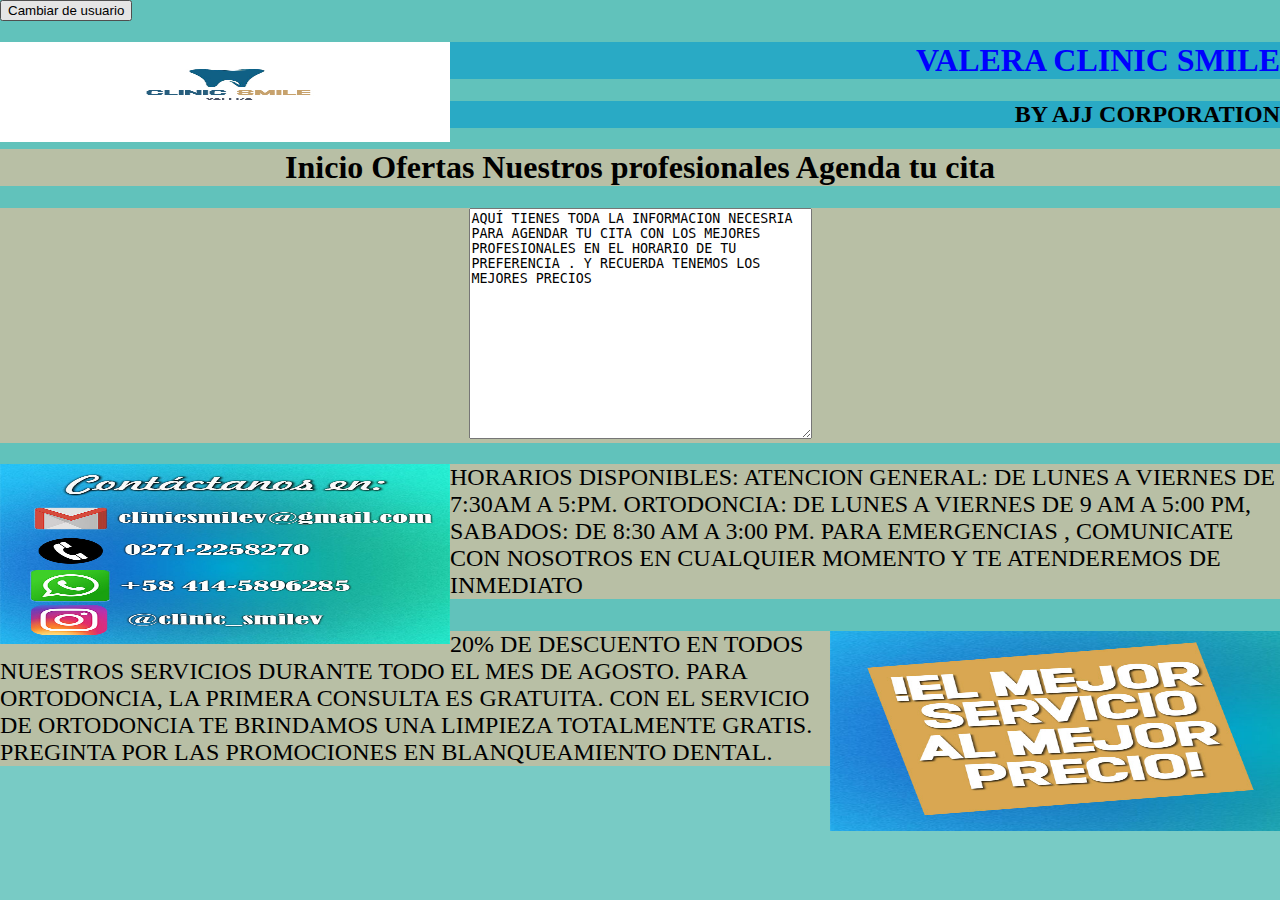
<file: Unidad 3 Proyecto/Agenda tu cita/index.html>
<!DOCTYPE html>
<html lang="en">
<head>
    <meta charset="UTF-8">
    <meta http-equiv="X-UA-Compatible" content="IE=edge">
    <meta name="viewport" content="width=device-width, initial-scale=1.0">
    <title>AGENDA TU CITA</title>
    <link rel="stylesheet" href="CSS/styles.css">
</head>
<button>Cambiar de usuario</button>
<body>
   
       <header >
       <img src="imagenes/logo.jpg" align="left" width="450" height="100" >
        <h1  class="titulo1">  VALERA CLINIC SMILE  <h2 class="titulo2"> BY AJJ  CORPORATION  </h2> </h1>
        <h1 class="botones" border="4"  align="center" >  Inicio Ofertas  Nuestros profesionales Agenda tu cita  </h1> 
       </header>

       <section class="fff" align="center" >
           
        <textarea   name="" id="" cols="40" rows="15"   >AQUÍ TIENES TODA LA INFORMACION NECESRIA PARA AGENDAR TU CITA CON LOS MEJORES PROFESIONALES EN EL HORARIO DE TU PREFERENCIA . Y RECUERDA TENEMOS LOS MEJORES PRECIOS</textarea>

       </section  >

       <section class="fgh" >
        <h1 > </h1>
        <img src="imagenes/agenda1.jpg" align="left" width="450" height="180" >
        <td  align="right"   <p> <font size="5"> HORARIOS DISPONIBLES: ATENCION GENERAL: DE LUNES A VIERNES DE 7:30AM A 5:PM. ORTODONCIA: DE LUNES A VIERNES DE 9 AM A 5:00 PM, SABADOS: DE 8:30 AM A 3:00 PM. PARA EMERGENCIAS , COMUNICATE CON NOSOTROS EN CUALQUIER MOMENTO Y TE ATENDEREMOS DE INMEDIATO </td> 

        </section  >
       
        <nav class="fgi" >
            <h1 > </h1>
            <img src="imagenes/agenda2.jpg" align="right" width="450" height="200" >
            
        <td align="left"   <p> <font size="5"> 20% DE DESCUENTO EN TODOS NUESTROS SERVICIOS DURANTE TODO EL MES DE AGOSTO. PARA ORTODONCIA, LA PRIMERA CONSULTA ES GRATUITA. CON EL SERVICIO DE ORTODONCIA TE BRINDAMOS UNA LIMPIEZA TOTALMENTE GRATIS. PREGINTA POR LAS PROMOCIONES EN BLANQUEAMIENTO DENTAL. </td> 
        
        </nav>
       
       
 

       
    
       
    
        <script src="scripts/main.js"></script>
</body>
</html>
</file>
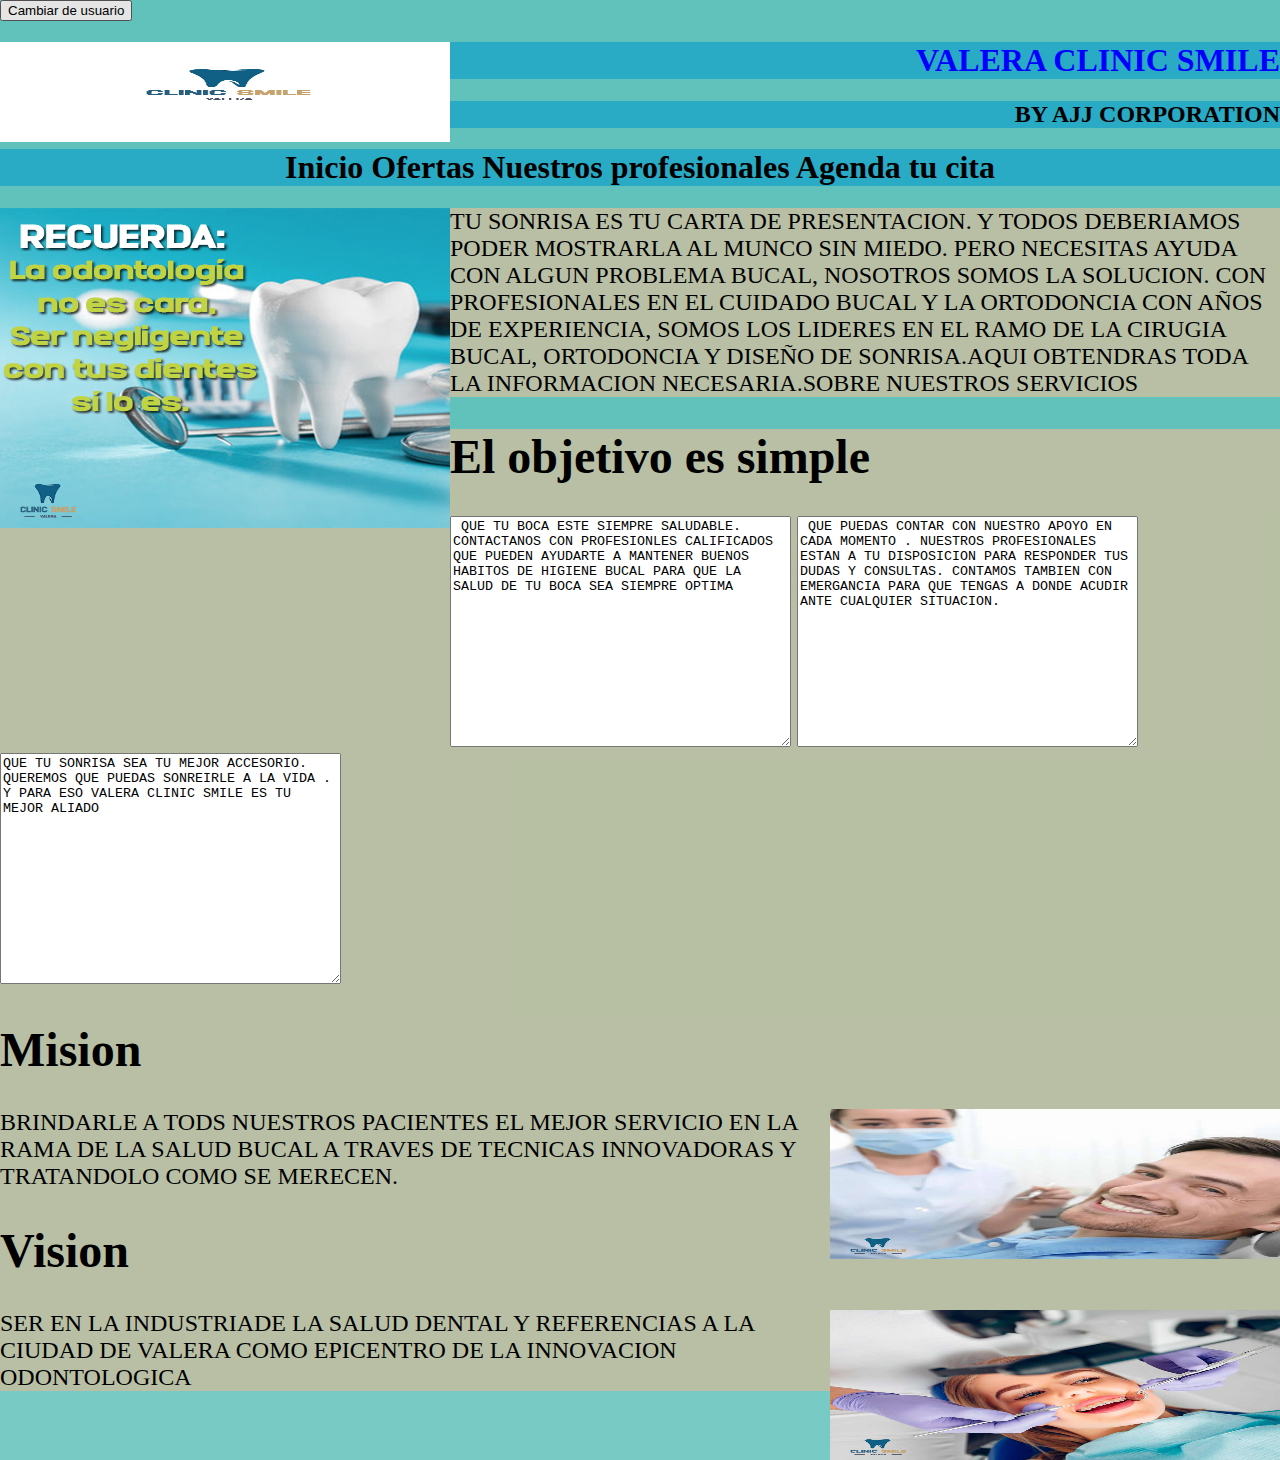
<file: Unidad 3 Proyecto/Principal/index.html>
<!DOCTYPE html>
<html lang="en">
<head>
    <meta charset="UTF-8">
    <meta http-equiv="X-UA-Compatible" content="IE=edge">
    <meta name="viewport" content="width=device-width, initial-scale=1.0">
    <title>PRINCIPAL</title>
    <link rel="stylesheet" href="CSS/styles.css">
</head>
<button>Cambiar de usuario</button>
<body>
   
       <header >
       <img src="imagenes/logo.jpg" align="left" width="450" height="100" >
        <h1  class="titulo1">  VALERA CLINIC SMILE  <h2 class="titulo2"> BY AJJ  CORPORATION  </h2> </h1>
        <h1 class="botones" border="4"  align="center" >  Inicio Ofertas  Nuestros profesionales Agenda tu cita  </h1> 
       </header>

       <section class="abc">
        <img src="imagenes/princi2.jpg" align="left" width="450" height="320" >
        <td align="right"   <p> <font size="5"> TU SONRISA ES TU CARTA DE PRESENTACION. Y TODOS DEBERIAMOS PODER MOSTRARLA AL MUNCO SIN MIEDO. PERO NECESITAS AYUDA CON ALGUN PROBLEMA BUCAL, NOSOTROS SOMOS LA SOLUCION. CON PROFESIONALES EN EL CUIDADO BUCAL Y LA ORTODONCIA CON AÑOS DE EXPERIENCIA, SOMOS LOS LIDERES EN EL RAMO DE LA CIRUGIA BUCAL, ORTODONCIA Y DISEÑO DE SONRISA.AQUI OBTENDRAS TODA LA INFORMACION NECESARIA.SOBRE NUESTROS SERVICIOS </td> 
       </section>

       <section class="bcd">
           <h1 > El objetivo es simple </h1>
           <textarea  align="center"  name="" id="" cols="40" rows="15"> QUE TU BOCA ESTE SIEMPRE SALUDABLE. CONTACTANOS CON PROFESIONLES CALIFICADOS QUE PUEDEN AYUDARTE A MANTENER BUENOS HABITOS DE HIGIENE BUCAL PARA QUE LA SALUD DE TU BOCA SEA SIEMPRE OPTIMA</textarea>
           <textarea  align="center"  name="" id="" cols="40" rows="15"> QUE PUEDAS CONTAR CON NUESTRO APOYO EN CADA MOMENTO . NUESTROS PROFESIONALES ESTAN A TU DISPOSICION PARA RESPONDER TUS DUDAS Y CONSULTAS. CONTAMOS TAMBIEN CON EMERGANCIA PARA QUE TENGAS A DONDE ACUDIR ANTE CUALQUIER SITUACION.</textarea>
           <textarea  align="center"  name="" id="" cols="40" rows="15">QUE TU SONRISA SEA TU MEJOR ACCESORIO. QUEREMOS QUE PUEDAS SONREIRLE A LA VIDA . Y PARA ESO VALERA CLINIC SMILE ES TU MEJOR ALIADO</textarea>

           <h1 > Mision </h1>
           <img src="imagenes/princi1.jpg" align="right" width="450" height="150" >
           <td align="left"   <p> <font size="5"> BRINDARLE A TODS NUESTROS PACIENTES EL MEJOR SERVICIO EN LA RAMA DE LA SALUD BUCAL A TRAVES DE TECNICAS INNOVADORAS Y TRATANDOLO COMO SE MERECEN. </td> 
   
            <h1 > Vision </h1>
            <img src="imagenes/princi3.jpg" align="right" width="450" height="150" >
            <td align="left"   <p> <font size="5"> SER EN LA INDUSTRIADE LA SALUD DENTAL Y REFERENCIAS A LA CIUDAD DE VALERA COMO EPICENTRO DE LA INNOVACION ODONTOLOGICA </td> 
 

       
    
       
                
                <script src="scripts/main.js"></script>
</body>
</html>
</file>
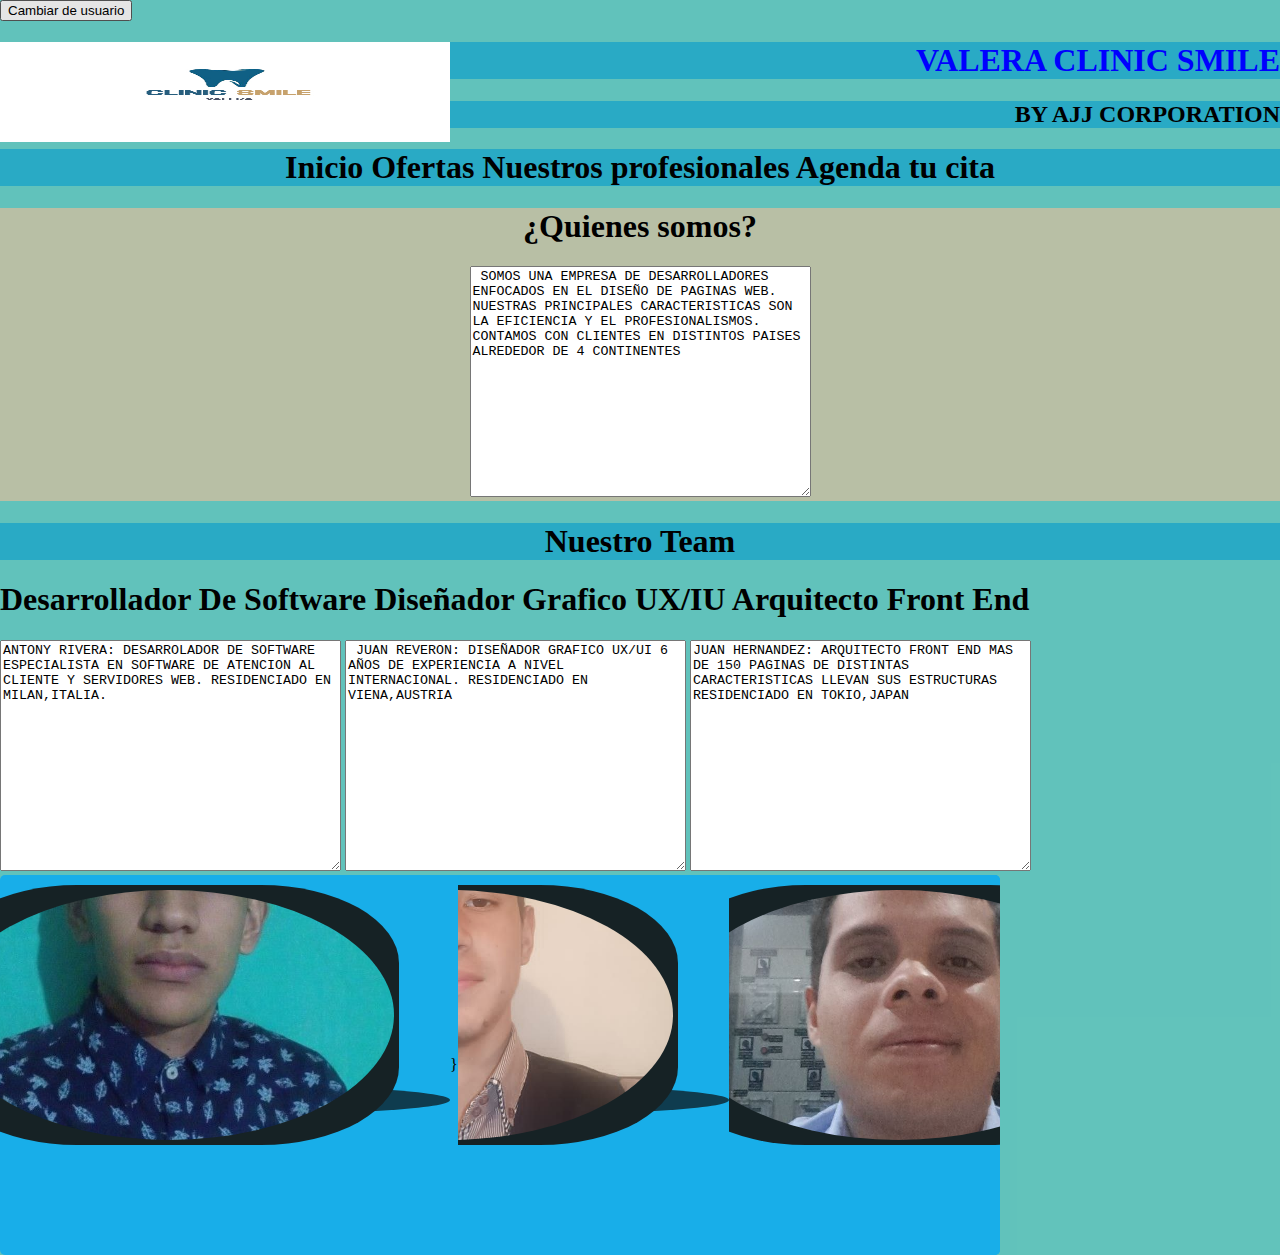
<file: Unidad 3 Proyecto/Tam Desarrolladores/index.html>
<!DOCTYPE html>
<html lang="en">
<head>
    <meta charset="UTF-8">
    <meta http-equiv="X-UA-Compatible" content="IE=edge">
    <meta name="viewport" content="width=device-width, initial-scale=1.0">
    <title>Team Desarrolladores</title>
    <link rel="stylesheet" href="CSS/styles.css">
</head>
<button>Cambiar de usuario</button>
<body>

       <header >
       <img src="imagenes/logo.jpg" align="left" width="450" height="100" >
        <h1  class="titulo1">  VALERA CLINIC SMILE  <h2 class="titulo2"> BY AJJ  CORPORATION  </h2> </h1>
        <h1 class="boton" border="4"  align="center" >  Inicio Ofertas  Nuestros profesionales Agenda tu cita  </h1> 
       </header>

       <section align="center" class="des">
       <h1 align="center"> ¿Quienes somos? </h1>
       <textarea  align="center"  name="" id="" cols="40" rows="15"> SOMOS UNA EMPRESA DE DESARROLLADORES ENFOCADOS EN EL DISEÑO DE PAGINAS WEB. NUESTRAS PRINCIPALES CARACTERISTICAS SON LA EFICIENCIA Y EL PROFESIONALISMOS. CONTAMOS CON CLIENTES EN DISTINTOS PAISES ALREDEDOR DE 4 CONTINENTES </textarea>

       </section>

       <section class="team" >
           <h1 align="center"> Nuestro Team</h1>
       </section>

      <h1> Desarrollador De Software  Diseñador Grafico UX/IU   Arquitecto Front End</h1>  <textarea  align="center"  name="" id="" cols="40" rows="15">ANTONY RIVERA: DESARROLADOR DE SOFTWARE ESPECIALISTA EN SOFTWARE DE ATENCION AL CLIENTE Y SERVIDORES WEB. RESIDENCIADO EN MILAN,ITALIA. </textarea>
           <textarea  align="center"  name="" id="" cols="40" rows="15"> JUAN REVERON: DISEÑADOR GRAFICO UX/UI 6 AÑOS DE EXPERIENCIA A NIVEL INTERNACIONAL. RESIDENCIADO EN VIENA,AUSTRIA</textarea>
           <textarea  align="center"  name="" id="" cols="40" rows="15">JUAN HERNANDEZ: ARQUITECTO FRONT END MAS DE 150 PAGINAS DE DISTINTAS CARACTERISTICAS LLEVAN SUS ESTRUCTURAS RESIDENCIADO EN TOKIO,JAPAN </textarea>

     <div  class="card"  >
           
        <div  class="head">
         <div  class="circle"></div>
         
         <div class="img">
         <img src="imagenes/antonyr.jpg" alt="">
         </div>
         
        </div>}

        <div  class="card"  >
           
            <div  class="head">
             <div  class="circle"></div>
             
             <div class="img">
             <img src="imagenes/juanr.jpg" alt="">
             </div>
             
            </div>
         
           
            <div  class="card"  >
           
                <div  class="head">
                 <div  class="circle"></div>
                 
                 <div class="img">
                 <img src="imagenes/juanh.jpg" alt="">
                 </div>
                 
                </div>
        
    
        </div>
       

    </div>

  
     

    
     

        
    <script src="scripts/main.js"></script>
    </body>
    
</html>
</file>
<file: Unidad 3 Proyecto/Agenda tu cita/CSS/styles.css>
html, body {
    margin: 0px;
    background-color: rgba(93, 193, 185, 0.83);
}

.titulo1 {
    text-align: right;
    color: blue;
    background-color: rgba(14, 158, 202, 0.67);
    
}

.titulo2 {
    text-align: right;
    color: black;
    background-color: rgba(14, 158, 202, 0.67);
}

.logo {
    position: left;
   }

   
   .botones {
    background-color: rgba(226, 190, 153, 0.67);

}
   
.fgh {
    background-color: rgba(226, 190, 153, 0.67);
}
.fgi {
    background-color: rgba(226, 190, 153, 0.67);
}

.fff {
    background-color: rgba(226, 190, 153, 0.67);
}
</file>
<file: Unidad 3 Proyecto/Principal/CSS/styles.css>
html, body {
    margin: 0px;
    background-color: rgba(93, 193, 185, 0.83);
}

.titulo1 {
    text-align: right;
    color: blue;
    background-color: rgba(14, 158, 202, 0.67);
    
}

.titulo2 {
    text-align: right;
    color: black;
    background-color: rgba(14, 158, 202, 0.67);
}

.logo {
    position: left;
   }

   .abc {
    background-color: rgba(226, 190, 153, 0.67);;
   }

   
   .abc {
    background-color: rgba(226, 190, 153, 0.67);;
   }

   .bcd {

    background-color: rgba(226, 190, 153, 0.67);
   }

   .botones {
    background-color: rgba(14, 158, 202, 0.67);

}
</file>
<file: Unidad 3 Proyecto/Tam Desarrolladores/CSS/styles.css>
html, body {
    margin: 0px;
    background-color: rgba(93, 193, 185, 0.83);
}

.titulo1 {
    text-align: right;
    color: blue;
    background-color: rgba(14, 158, 202, 0.67);
    
}

.titulo2 {
    text-align: right;
    color: black;
    background-color: rgba(14, 158, 202, 0.67);
}

.logo {
    position: left;
   }

   
   .botones {
    background-color: rgba(226, 190, 153, 0.67);

}
   
.fgh {
    background-color: rgba(226, 190, 153, 0.67);
}
.fgi {
    background-color: rgba(226, 190, 153, 0.67);
}

.fff {
    background-color: rgba(226, 190, 153, 0.67);
}

.des {
    background-color: rgba(226, 190, 153, 0.67);
}

.team {
    background-color: rgba(14, 158, 202, 0.67);
}

.boton {
    background-color: rgba(14, 158, 202, 0.67);
}

div {
    display: flex;
    align-items: center;
    justify-content: center;
    min-width: 50vh;
    background: rgb(24, 174, 233);


}

.card {
    position: relative;
    width: 1000px;
    height: 380px;
    background: rgb(24, 174, 233);
    border-radius: 5px;
    overflow: hidden;
}

.card .head {
    height: 100px;
    width: 50%;
    position: relative;
}

.card .head .circle {
    position: absolute;
    width: 30px;
    height: 30px;
    border-radius: 50%;
    background: rgba(11, 13, 14, 0.705);
    bottom: 0;

}

.card .head .img {
    
    width: 250px;
    height: 250px;
    position: absolute;
    background: rgb(22, 34, 37);
    padding: 5px;
    border-radius: 30%;
    bottom: -30%;
    left: 100px;
    transform: translate(-35%);
}

.card .head .img img {
    width: 100%;
    height: 100%;
    border-radius: 50%;
    object-fit: cover;


}

.parra {
    text-align: center;
}
</file>
